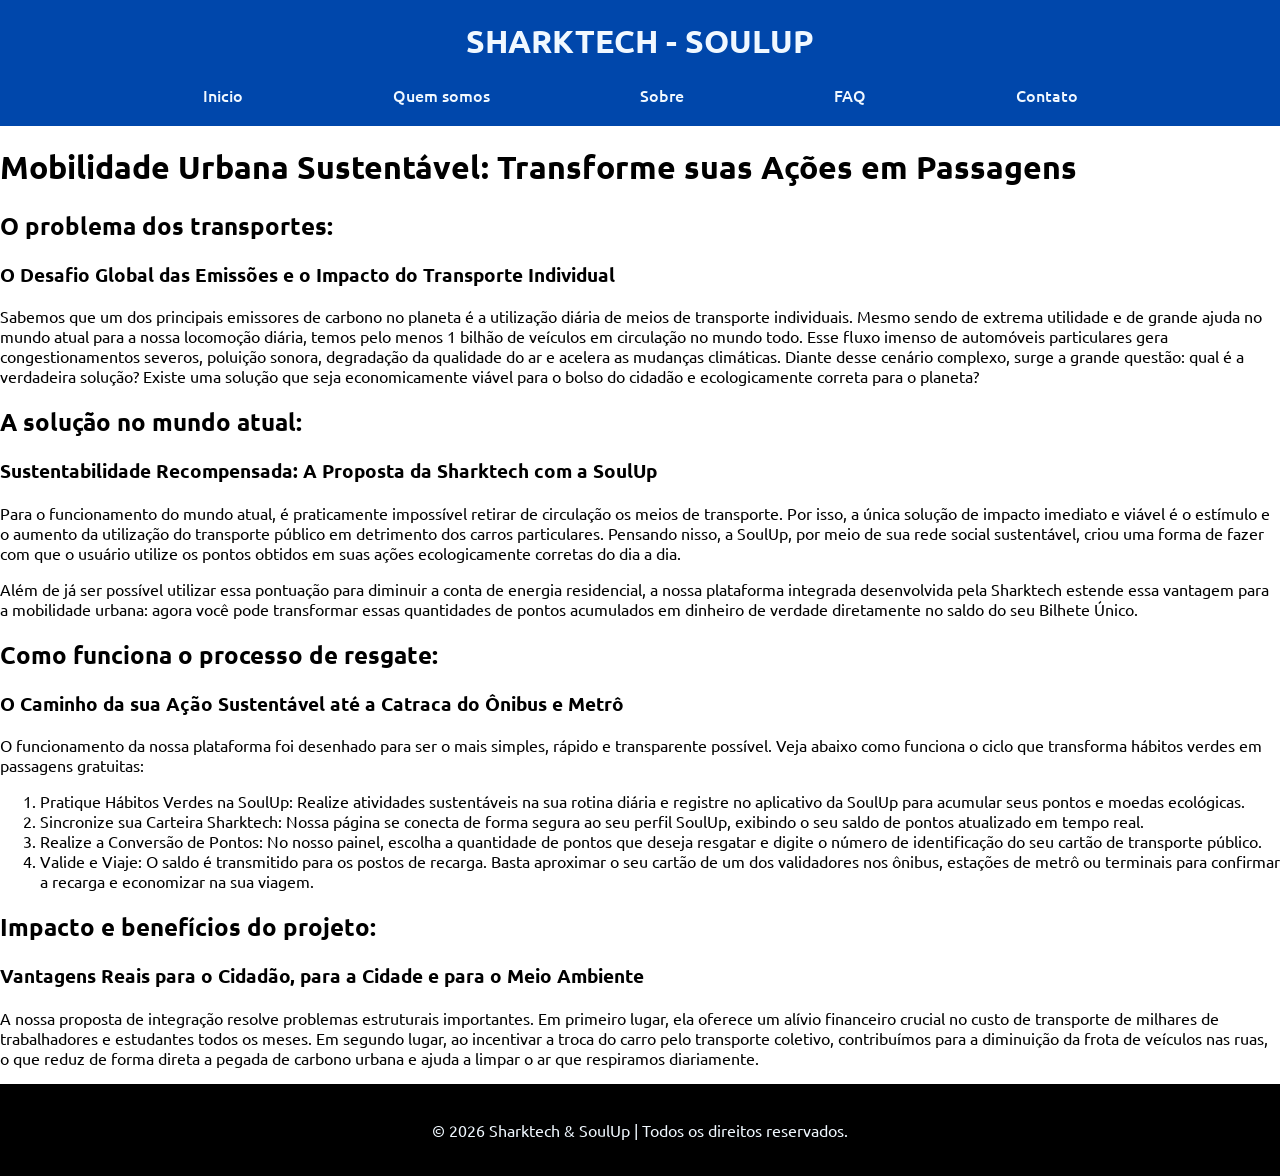
<file: pages/index.html>
<!DOCTYPE html>
<html lang="pt-BR">
<head>
    <meta charset="UTF-8">
    <meta name="viewport" content="width=device-width, initial-scale=1.0">
    <title>Transforme pontos em saldo no bilhete unico</title>
    <link rel="stylesheet" href="/css/styles.css">
    
    <!-- Fonte Ubuntu (achei ela bonitinha) -->
     <link rel="preconnect" href="https://fonts.googleapis.com">
    <link rel="preconnect" href="https://fonts.gstatic.com" crossorigin>
    <link href="https://fonts.googleapis.com/css2?family=Ubuntu:ital,wght@0,300;0,400;0,500;0,700;1,300;1,400;1,500;1,700&display=swap" rel="stylesheet">

</head>
<body>
    <div class="headershark">
        <h1>Sharktech - SoulUp</h1>
        <div class="navegacao">
            <a href="index.html">Inicio</a>
            <a href="quemsomos.html">Quem somos</a>
            <a href="">Sobre</a>
            <a href="faq.html">FAQ</a>
            <a href="">Contato</a>
        </div>
    </div>
    
    <h1 class="tituloP">Mobilidade Urbana Sustentável: Transforme suas Ações em Passagens</h1>
    
    <div>
        <h2>O problema dos transportes:</h2>
            <h3>O Desafio Global das Emissões e o Impacto do Transporte Individual</h3>
                <p>Sabemos que um dos principais emissores de carbono no planeta é a utilização diária de meios de transporte individuais. Mesmo sendo de extrema utilidade e de grande ajuda no mundo atual para a nossa locomoção diária, temos pelo menos 1 bilhão de veículos em circulação no mundo todo. Esse fluxo imenso de automóveis particulares gera congestionamentos severos, poluição sonora, degradação da qualidade do ar e acelera as mudanças climáticas. Diante desse cenário complexo, surge a grande questão: qual é a verdadeira solução? Existe uma solução que seja economicamente viável para o bolso do cidadão e ecologicamente correta para o planeta?</p>
    </div>

    <div>
        <h2>A solução no mundo atual:</h2>
            <h3>Sustentabilidade Recompensada: A Proposta da Sharktech com a SoulUp</h3>
                <p>Para o funcionamento do mundo atual, é praticamente impossível retirar de circulação os meios de transporte. Por isso, a única solução de impacto imediato e viável é o estímulo e o aumento da utilização do transporte público em detrimento dos carros particulares. Pensando nisso, a SoulUp, por meio de sua rede social sustentável, criou uma forma de fazer com que o usuário utilize os pontos obtidos em suas ações ecologicamente corretas do dia a dia.</p>

                <p>Além de já ser possível utilizar essa pontuação para diminuir a conta de energia residencial, a nossa plataforma integrada desenvolvida pela Sharktech estende essa vantagem para a mobilidade urbana: agora você pode transformar essas quantidades de pontos acumulados em dinheiro de verdade diretamente no saldo do seu Bilhete Único.</p>
    </div>

    <div>
        <h2>Como funciona o processo de resgate:</h2>
            <h3>O Caminho da sua Ação Sustentável até a Catraca do Ônibus e Metrô</h3>
                <p>O funcionamento da nossa plataforma foi desenhado para ser o mais simples, rápido e transparente possível. Veja abaixo como funciona o ciclo que transforma hábitos verdes em passagens gratuitas:</p>
                <ol>
                    <li>
                        Pratique Hábitos Verdes na SoulUp: Realize atividades sustentáveis na sua rotina diária e registre no aplicativo da SoulUp para acumular seus pontos e moedas ecológicas.
                    </li>
                    <li>
                        Sincronize sua Carteira Sharktech: Nossa página se conecta de forma segura ao seu perfil SoulUp, exibindo o seu saldo de pontos atualizado em tempo real.
                    </li>
                    <li>
                        Realize a Conversão de Pontos: No nosso painel, escolha a quantidade de pontos que deseja resgatar e digite o número de identificação do seu cartão de transporte público.
                    </li>
                    <li>
                        Valide e Viaje: O saldo é transmitido para os postos de recarga. Basta aproximar o seu cartão de um dos validadores nos ônibus, estações de metrô ou terminais para confirmar a recarga e economizar na sua viagem.
                    </li>
                </ol>
    </div>

    <div>
        <h2>Impacto e benefícios do projeto:</h2>
            <h3>Vantagens Reais para o Cidadão, para a Cidade e para o Meio Ambiente</h3>
                <p>A nossa proposta de integração resolve problemas estruturais importantes. Em primeiro lugar, ela oferece um alívio financeiro crucial no custo de transporte de milhares de trabalhadores e estudantes todos os meses. Em segundo lugar, ao incentivar a troca do carro pelo transporte coletivo, contribuímos para a diminuição da frota de veículos nas ruas, o que reduz de forma direta a pegada de carbono urbana e ajuda a limpar o ar que respiramos diariamente.</p>
    </div>

    <div class="baixo">
        <p>© 2026 Sharktech & SoulUp | Todos os direitos reservados.</p>
    </div>

</body>
</html>
</file>
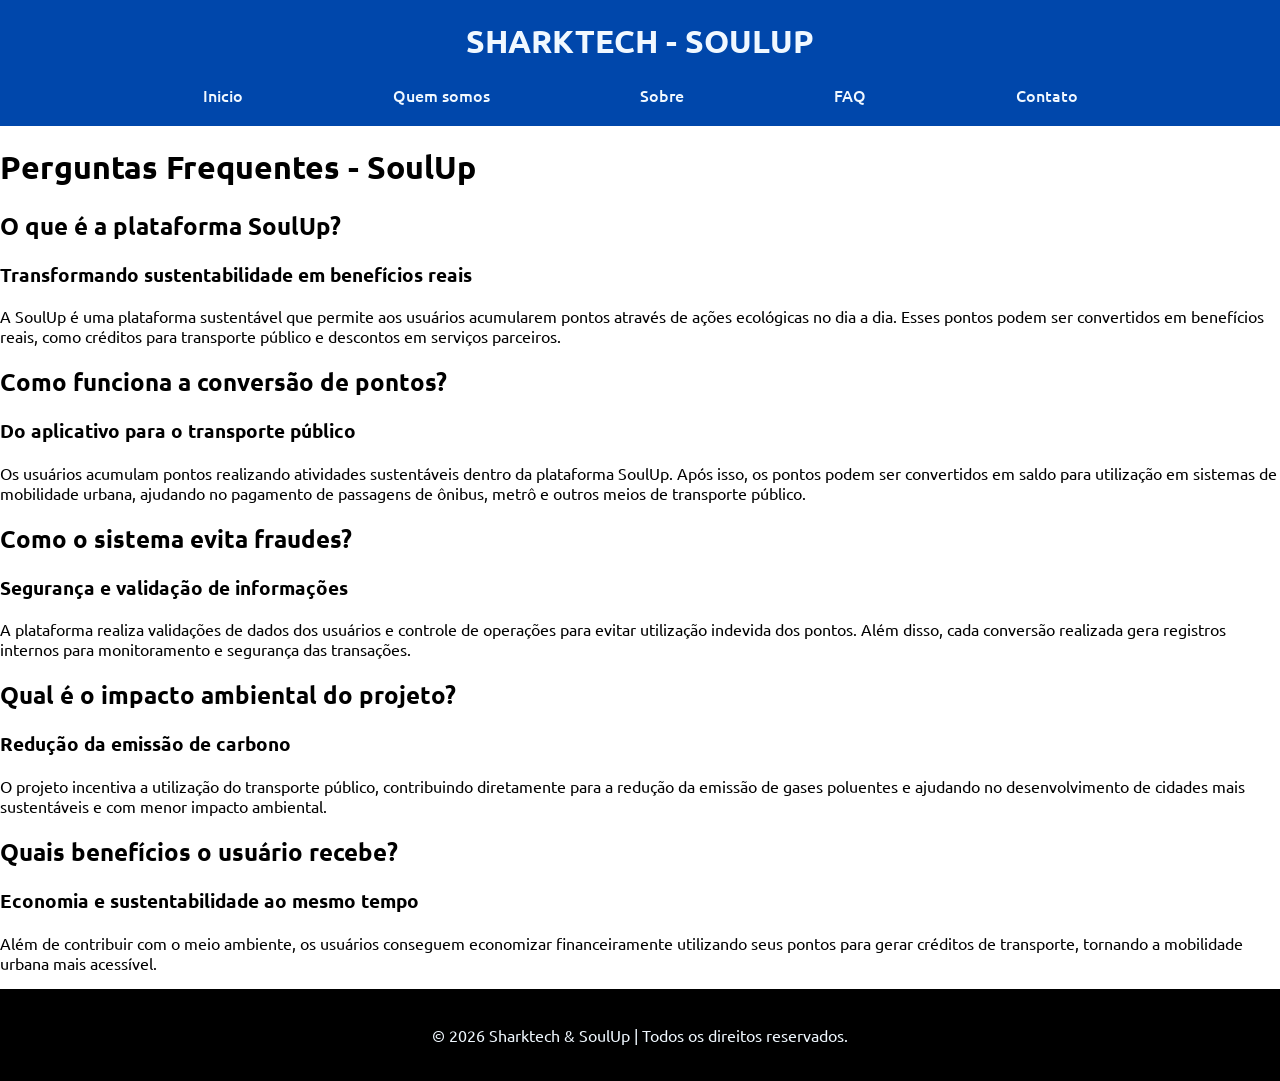
<file: pages/faq.html>
<!DOCTYPE html>
<html lang="pt-BR">
<head>
    <meta charset="UTF-8">
    <meta name="viewport" content="width=device-width, initial-scale=1.0">
    <title>FAQ - SoulUp</title>

    <link rel="stylesheet" href="/css/styles.css">

    <link rel="preconnect" href="https://fonts.googleapis.com">
    <link rel="preconnect" href="https://fonts.gstatic.com" crossorigin>

    <link href="https://fonts.googleapis.com/css2?family=Ubuntu:wght@300;400;500;700&display=swap" rel="stylesheet">
</head>

<body>

    <div class="headershark">
        <h1>Sharktech - SoulUp</h1>

        <div class="navegacao">
            <a href="index.html">Inicio</a>
            <a href="">Quem somos</a>
            <a href="">Sobre</a>
            <a href="faq.html">FAQ</a>
            <a href="">Contato</a>
        </div>
    </div>

    <h1 class="tituloP">Perguntas Frequentes - SoulUp</h1>

    <div>
        <h2>O que é a plataforma SoulUp?</h2>

        <h3>Transformando sustentabilidade em benefícios reais</h3>

        <p>
            A SoulUp é uma plataforma sustentável que permite aos usuários acumularem pontos através de ações ecológicas no dia a dia. Esses pontos podem ser convertidos em benefícios reais, como créditos para transporte público e descontos em serviços parceiros.
        </p>
    </div>

    <div>
        <h2>Como funciona a conversão de pontos?</h2>

        <h3>Do aplicativo para o transporte público</h3>

        <p>
            Os usuários acumulam pontos realizando atividades sustentáveis dentro da plataforma SoulUp. Após isso, os pontos podem ser convertidos em saldo para utilização em sistemas de mobilidade urbana, ajudando no pagamento de passagens de ônibus, metrô e outros meios de transporte público.
        </p>
    </div>

    <div>
        <h2>Como o sistema evita fraudes?</h2>

        <h3>Segurança e validação de informações</h3>

        <p>
            A plataforma realiza validações de dados dos usuários e controle de operações para evitar utilização indevida dos pontos. Além disso, cada conversão realizada gera registros internos para monitoramento e segurança das transações.
        </p>
    </div>

    <div>
        <h2>Qual é o impacto ambiental do projeto?</h2>

        <h3>Redução da emissão de carbono</h3>

        <p>
            O projeto incentiva a utilização do transporte público, contribuindo diretamente para a redução da emissão de gases poluentes e ajudando no desenvolvimento de cidades mais sustentáveis e com menor impacto ambiental.
        </p>
    </div>

    <div>
        <h2>Quais benefícios o usuário recebe?</h2>

        <h3>Economia e sustentabilidade ao mesmo tempo</h3>

        <p>
            Além de contribuir com o meio ambiente, os usuários conseguem economizar financeiramente utilizando seus pontos para gerar créditos de transporte, tornando a mobilidade urbana mais acessível.
        </p>
    </div>

    <div class="baixo">
        <p>© 2026 Sharktech & SoulUp | Todos os direitos reservados.</p>
    </div>

</body>
</html>
</file>
<file: css/styles.css>
* {
    font-family: "Ubuntu", sans-serif;
}

body{
    margin: 0px;
    padding: 0;
    
}

:root{
    --header-color: #0047ab;
    --cor-texto-ligth: aliceblue;
}

.headershark h1{
    text-transform: uppercase;

}

.headershark{
    width: 100%;
    background-color: var(--header-color);
    color: var(--cor-texto-ligth);
    display: flex;
    flex-direction: column;
    align-items: center;
    justify-content: space-around;
    font-size: 1rem;
    padding: auto;
    padding-bottom: 10px;
}

.navegacao{
    gap: 150px;
    display: flex;
    justify-content: space-evenly;
    padding-bottom: 10px;
}
.navegacao a{
    text-decoration: none;
    font-weight: 500;
    color: var(--cor-texto-ligth);
    display: inline-block;
    transition: 0.2s;
}

.navegacao a:hover{
    transform: scale(1.2);
}

.baixo{
    background-color: black;
    color: var(--cor-texto-ligth);
    text-align: center;
    justify-content: center;
    display: flex;
    padding: 20px;
}





@media (max-width: 900px) {
    .navegacao{
        gap: 1.1rem;
    }

    .headershark{
    font-size: 0.8rem;
    }
}
</file>
